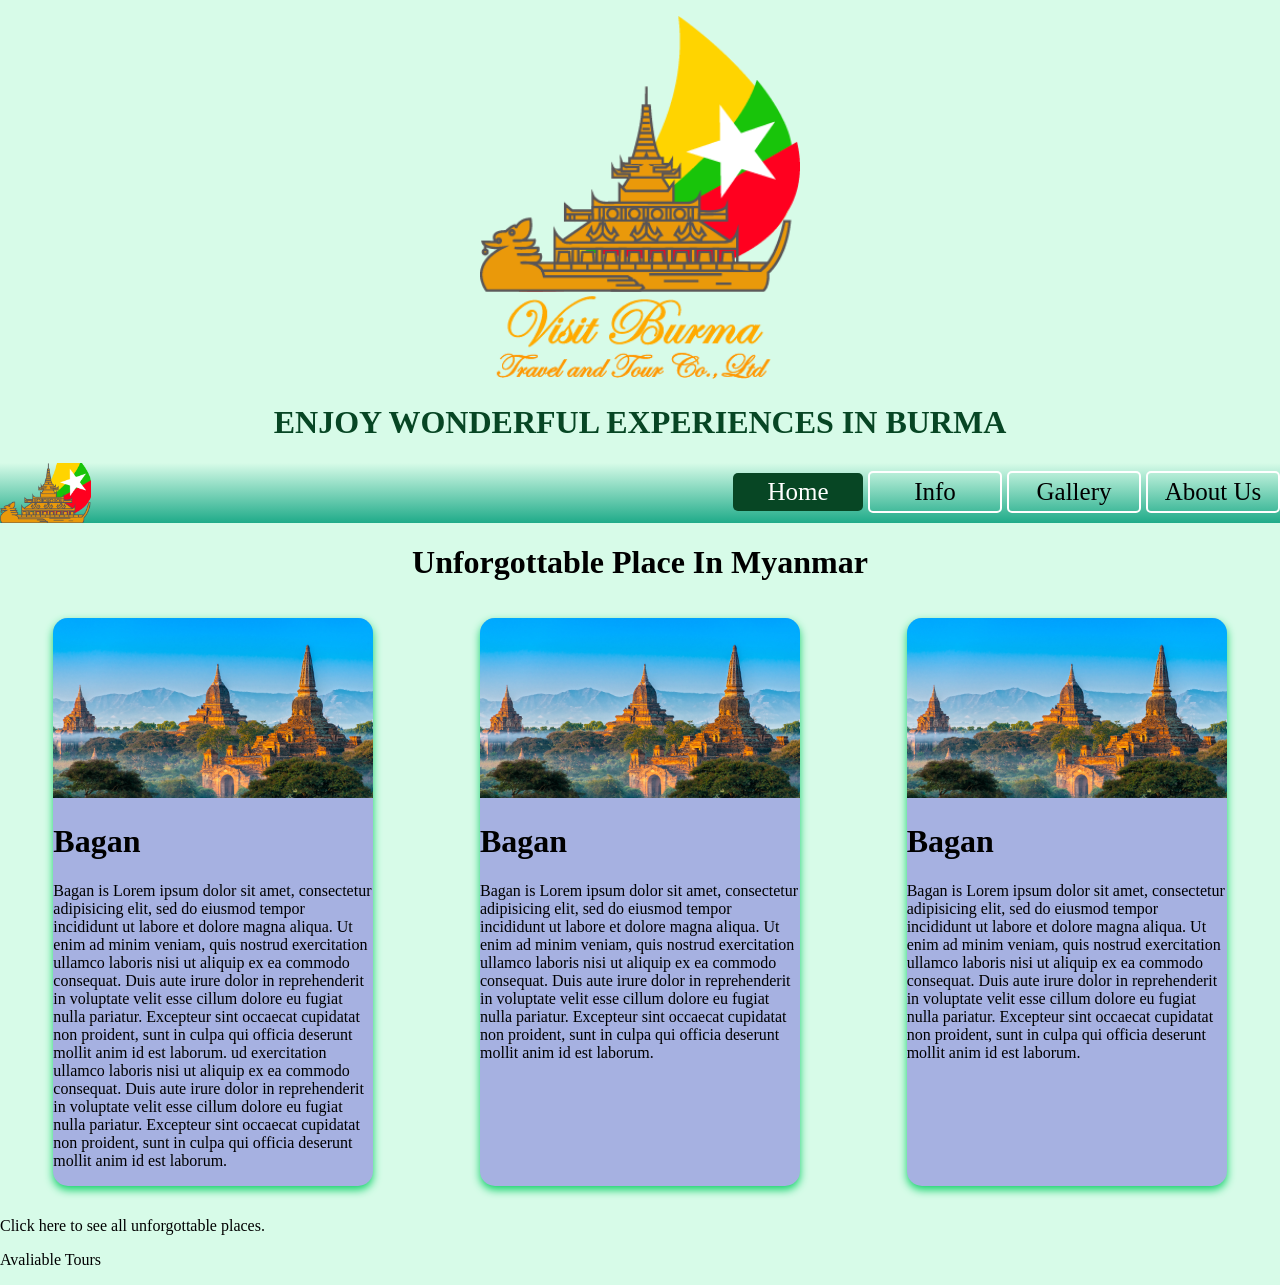
<file: index.html>
<!DOCTYPE html>
<html>
<head>
  <title>Visit Burma</title>
  <link rel=icon href=images/favicon.png>
<meta name="viewport" content="width=device-width, initial-scale=1">
<link rel="stylesheet" type="text/css" href="style.css">
<script type="text/javascript" src="script.js"></script>
</head>
<body>
	 <p class="logoImage" style="text-align: center;">
<img class="imageSizeChange" src="images/logo.png" >
</p>
<h1 class="enjoy">ENJOY WONDERFUL EXPERIENCES IN BURMA</h1>

<div class="whenBigToshow">
  <img class="nav_icon" src="images/nav_bar_icon.png">
  <a class="NavAtBig" href="aboutUs.html">About Us</a>
    <a class="NavAtBig" href="gallery.html">Gallery</a>
    <a  class="NavAtBig" href="info.html">Info</a>
    <a class="NavAtBig atThis" href="index.html">Home</a>
    <span class="notToShow" onclick="openNav()">&#9776;</span>
    
</div>

<div id="myNav" class="overlay">
  <a href="javascript:void(0)" class="closebtn" onclick="closeNav()">&times;</a>
  <div class="overlay-content">
    <a  href="index.html">Home</a>
    <a  href="info.html">Information</a>
    <a  href="gallery.html">Gallery</a>
    <a  href="aboutUs.html">About Us</a>
  </div>
</div>

</div>
  <h1 style="text-align: center;">Unforgottable Place In Myanmar</h1>
      <div class="plan_example">
        

       <div class="plan_bagan size" onclick="location.href='register.html';">
          <img src="images/bagan.jpg" class="images">
           <h1>Bagan</h1>
          <p>Bagan is Lorem ipsum dolor sit amet, consectetur adipisicing elit, sed do eiusmod
          tempor incididunt ut labore et dolore magna aliqua. Ut enim ad minim veniam,
          quis nostrud exercitation ullamco laboris nisi ut aliquip ex ea commodo
          consequat. Duis aute irure dolor in reprehenderit in voluptate velit esse
          cillum dolore eu fugiat nulla pariatur. Excepteur sint occaecat cupidatat non
          proident, sunt in culpa qui officia deserunt mollit anim id est laborum.
          ud exercitation ullamco laboris nisi ut aliquip ex ea commodo
          consequat. Duis aute irure dolor in reprehenderit in voluptate velit esse
          cillum dolore eu fugiat nulla pariatur. Excepteur sint occaecat cupidatat non
          proident, sunt in culpa qui officia deserunt mollit anim id est laborum.
        </p>
        </div>
        

        <div class="plan_taunggyi size">
          <img src="images/bagan.jpg" class="images">
          <h1>Bagan</h1>
          <p>Bagan is Lorem ipsum dolor sit amet, consectetur adipisicing elit, sed do eiusmod
          tempor incididunt ut labore et dolore magna aliqua. Ut enim ad minim veniam,
          quis nostrud exercitation ullamco laboris nisi ut aliquip ex ea commodo
          consequat. Duis aute irure dolor in reprehenderit in voluptate velit esse
          cillum dolore eu fugiat nulla pariatur. Excepteur sint occaecat cupidatat non
          proident, sunt in culpa qui officia deserunt mollit anim id est laborum.
        </p>
        </div>
        <div class="plan_satsal size">
          <img src="images/bagan.jpg" class="images">
           <h1>Bagan</h1>
          <p>Bagan is Lorem ipsum dolor sit amet, consectetur adipisicing elit, sed do eiusmod
          tempor incididunt ut labore et dolore magna aliqua. Ut enim ad minim veniam,
          quis nostrud exercitation ullamco laboris nisi ut aliquip ex ea commodo
          consequat. Duis aute irure dolor in reprehenderit in voluptate velit esse
          cillum dolore eu fugiat nulla pariatur. Excepteur sint occaecat cupidatat non
          proident, sunt in culpa qui officia deserunt mollit anim id est laborum.
        </p>
        </div>
        
      </div>

      
        <p class="see_all" onclick="location.href=">Click here to see all unforgottable places.</p>
      
      <div class="avaliableToursContainer" >
        <p>Avaliable Tours</p>
        <div class="avaliableTours" onclick="location.href='';">
          
        </div>
        <div class="avaliableTours" onclick="location.href='';">
          
        </div>
        <div class="avaliableTours" onclick="location.href='';">
          
        </div>
        <div class="avaliableTours" onclick="location.href='';">
          
        </div>
        <div class="avaliableTours" onclick="location.href='';">
          
        </div>
        <div class="avaliableTours" onclick="location.href='';">
          
        </div>
     
      </div>



     
</body>
</html>
</file>
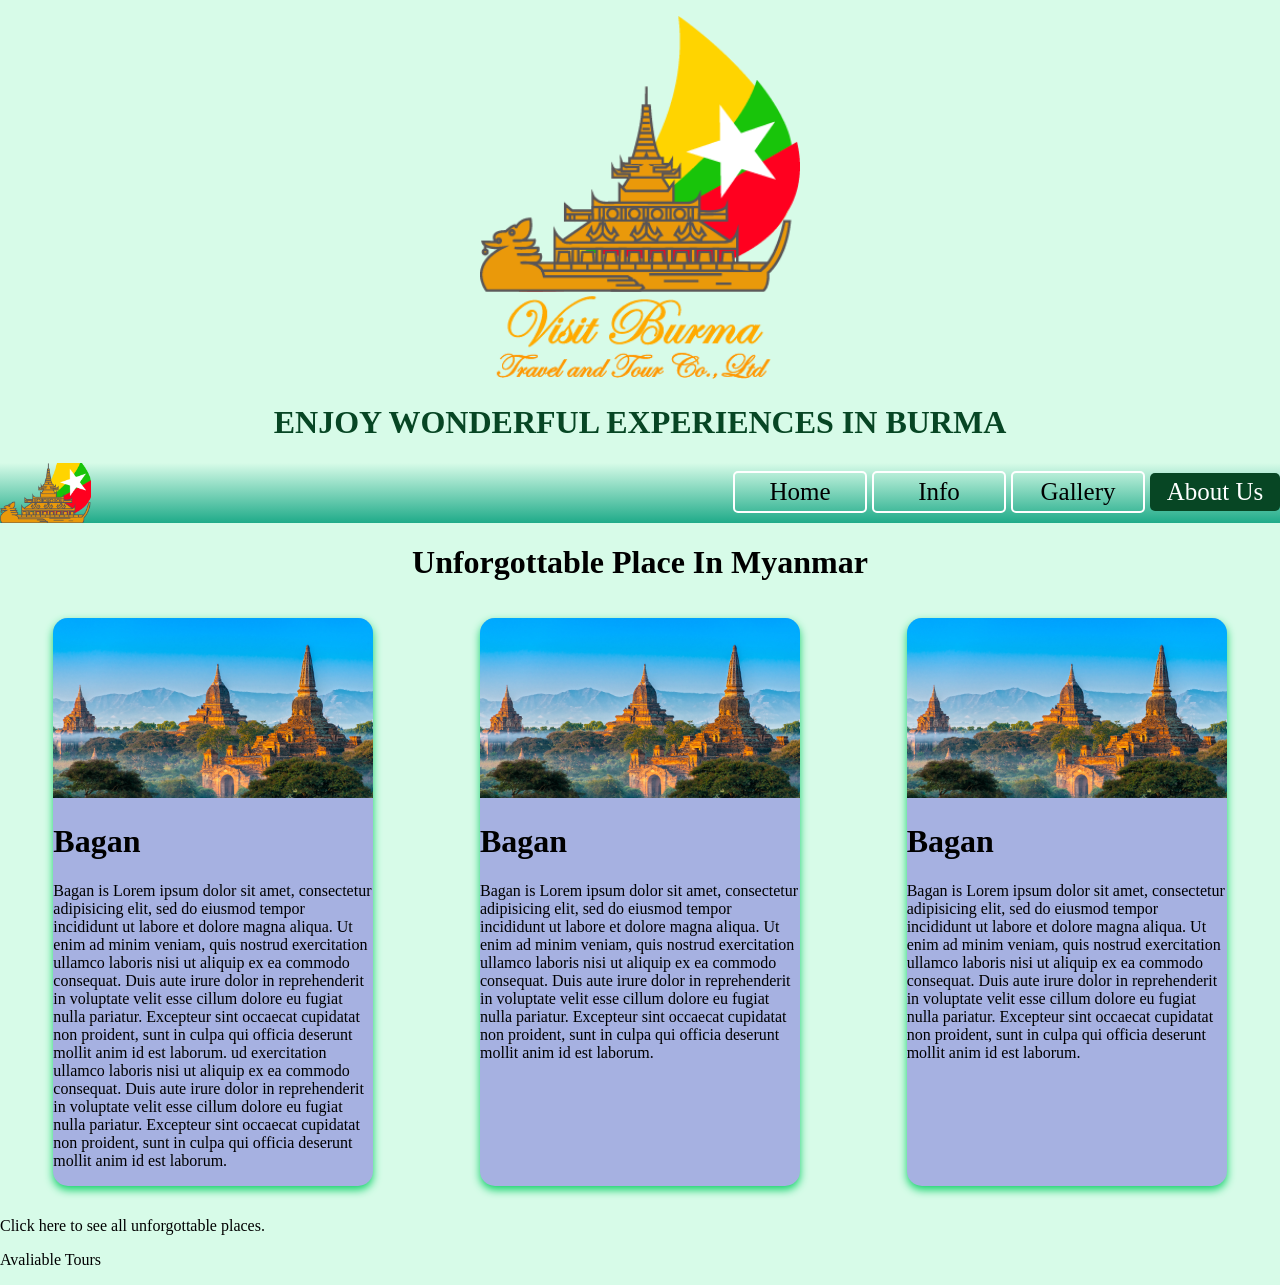
<file: aboutUs.html>
<!DOCTYPE html>
<html>
<head>
  <title>About Us</title>
  <link rel=icon href=images/favicon.png>
<meta name="viewport" content="width=device-width, initial-scale=1">
<link rel="stylesheet" type="text/css" href="style.css">
<script type="text/javascript" src="script.js"></script>
</head>
<body>
	 <p class="logoImage" style="text-align: center;">
<img class="imageSizeChange" src="images/logo.png" >
</p>
<h1 class="enjoy">ENJOY WONDERFUL EXPERIENCES IN BURMA</h1>

<div class="whenBigToshow">
  <img class="nav_icon" src="images/nav_bar_icon.png">
  
  <a class="NavAtBig atThis" href="aboutUs.html">About Us</a>
    <a class="NavAtBig" href="gallery.html">Gallery</a>
    <a  class="NavAtBig" href="info.html">Info</a>
    <a class="NavAtBig" href="index.html">Home</a>
    <span class="notToShow" onclick="openNav()">&#9776;</span>
    
</div>

<div id="myNav" class="overlay">
  <a href="javascript:void(0)" class="closebtn" onclick="closeNav()">&times;</a>
  <div class="overlay-content">
    <a  href="index.html">Home</a>
    <a  href="info.html">Information</a>
    <a  href="gallery.html">Gallery</a>
    <a  href="aboutUs.html">About Us</a>
  </div>
</div>

</div>
  <h1 style="text-align: center;">Unforgottable Place In Myanmar</h1>
      <div class="plan_example">
        

       <div class="plan_bagan size" onclick="location.href='register.html';">
          <img src="images/bagan.jpg" class="images">
           <h1>Bagan</h1>
          <p>Bagan is Lorem ipsum dolor sit amet, consectetur adipisicing elit, sed do eiusmod
          tempor incididunt ut labore et dolore magna aliqua. Ut enim ad minim veniam,
          quis nostrud exercitation ullamco laboris nisi ut aliquip ex ea commodo
          consequat. Duis aute irure dolor in reprehenderit in voluptate velit esse
          cillum dolore eu fugiat nulla pariatur. Excepteur sint occaecat cupidatat non
          proident, sunt in culpa qui officia deserunt mollit anim id est laborum.
          ud exercitation ullamco laboris nisi ut aliquip ex ea commodo
          consequat. Duis aute irure dolor in reprehenderit in voluptate velit esse
          cillum dolore eu fugiat nulla pariatur. Excepteur sint occaecat cupidatat non
          proident, sunt in culpa qui officia deserunt mollit anim id est laborum.
        </p>
        </div>
        

        <div class="plan_taunggyi size">
          <img src="images/bagan.jpg" class="images">
          <h1>Bagan</h1>
          <p>Bagan is Lorem ipsum dolor sit amet, consectetur adipisicing elit, sed do eiusmod
          tempor incididunt ut labore et dolore magna aliqua. Ut enim ad minim veniam,
          quis nostrud exercitation ullamco laboris nisi ut aliquip ex ea commodo
          consequat. Duis aute irure dolor in reprehenderit in voluptate velit esse
          cillum dolore eu fugiat nulla pariatur. Excepteur sint occaecat cupidatat non
          proident, sunt in culpa qui officia deserunt mollit anim id est laborum.
        </p>
        </div>
        <div class="plan_satsal size">
          <img src="images/bagan.jpg" class="images">
           <h1>Bagan</h1>
          <p>Bagan is Lorem ipsum dolor sit amet, consectetur adipisicing elit, sed do eiusmod
          tempor incididunt ut labore et dolore magna aliqua. Ut enim ad minim veniam,
          quis nostrud exercitation ullamco laboris nisi ut aliquip ex ea commodo
          consequat. Duis aute irure dolor in reprehenderit in voluptate velit esse
          cillum dolore eu fugiat nulla pariatur. Excepteur sint occaecat cupidatat non
          proident, sunt in culpa qui officia deserunt mollit anim id est laborum.
        </p>
        </div>
        
      </div>

      
        <p class="see_all" onclick="location.href=">Click here to see all unforgottable places.</p>
      
      <div class="avaliableToursContainer" >
        <p>Avaliable Tours</p>
        <div class="avaliableTours" onclick="location.href='';">
          
        </div>
        <div class="avaliableTours" onclick="location.href='';">
          
        </div>
        <div class="avaliableTours" onclick="location.href='';">
          
        </div>
        <div class="avaliableTours" onclick="location.href='';">
          
        </div>
        <div class="avaliableTours" onclick="location.href='';">
          
        </div>
        <div class="avaliableTours" onclick="location.href='';">
          
        </div>
     
      </div>



     
</body>
</html>
</file>
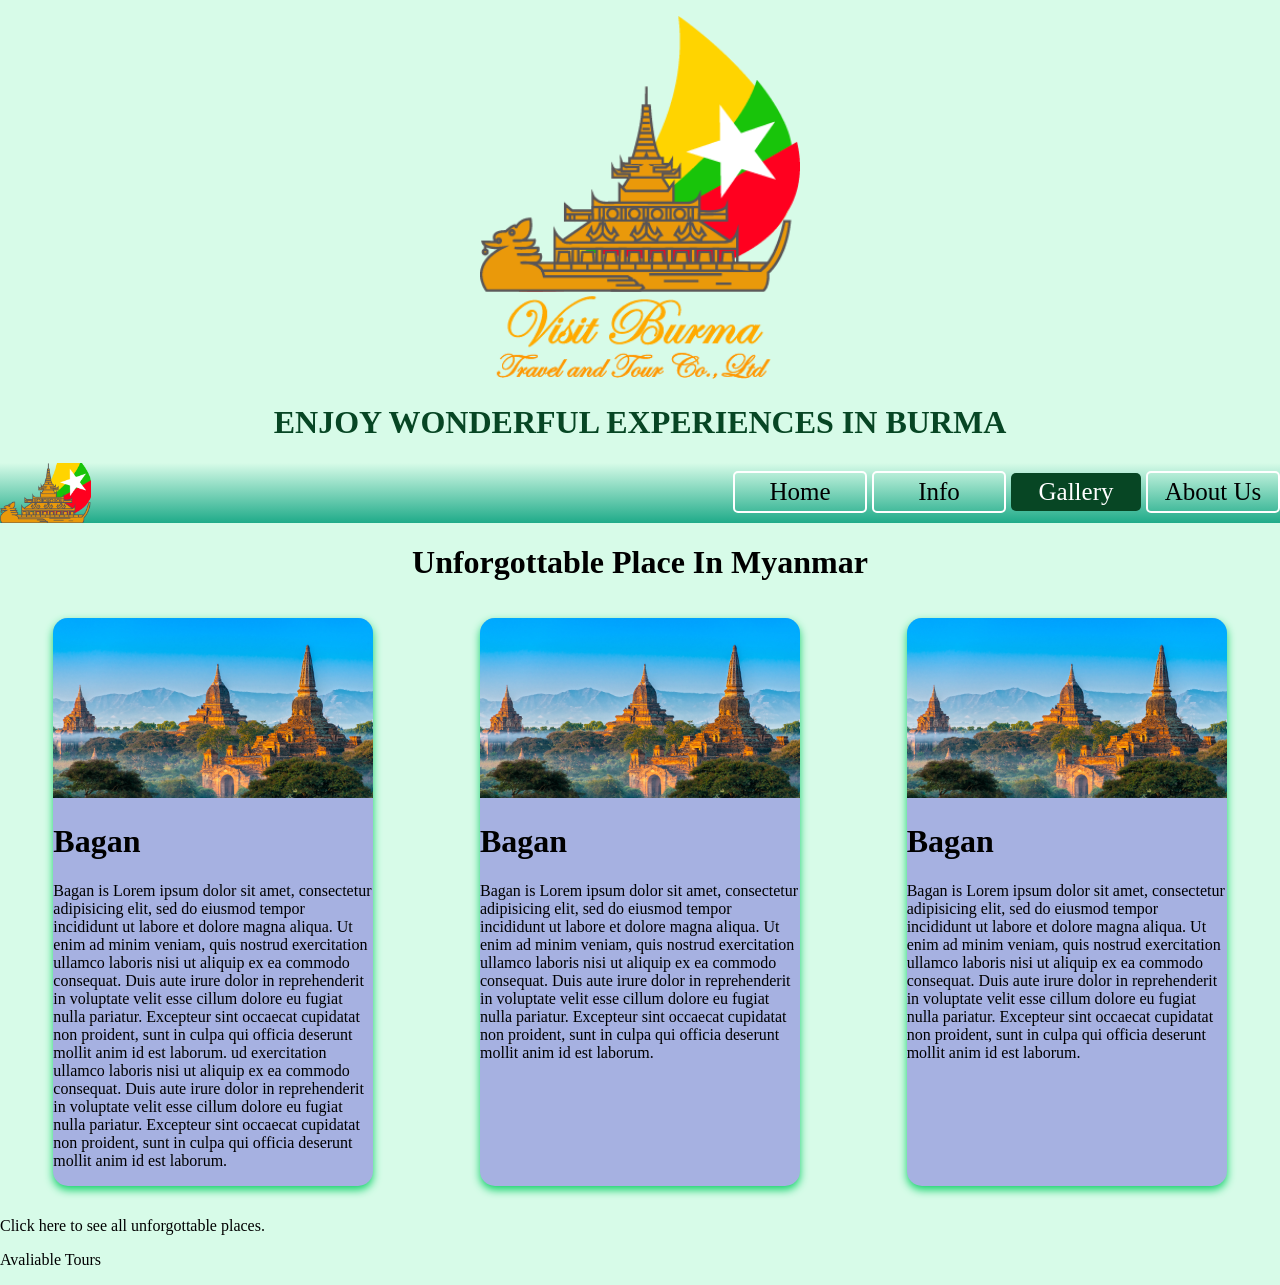
<file: gallery.html>
<!DOCTYPE html>
<html>
<head>
  <title>Visit Burma Gallery</title>
  <link rel=icon href=images/favicon.png>
<meta name="viewport" content="width=device-width, initial-scale=1">
<link rel="stylesheet" type="text/css" href="style.css">
<script type="text/javascript" src="script.js"></script>
</head>
<body>
	 <p class="logoImage" style="text-align: center;">
<img class="imageSizeChange" src="images/logo.png" >
</p>
<h1 class="enjoy">ENJOY WONDERFUL EXPERIENCES IN BURMA</h1>

<div class="whenBigToshow">
	<img class="nav_icon" src="images/nav_bar_icon.png">
  
	<a class="NavAtBig" href="aboutUs.html">About Us</a>
    <a class="NavAtBig atThis" href="gallery.html">Gallery</a>
    <a  class="NavAtBig" href="info.html">Info</a>
    <a class="NavAtBig" href="index.html">Home</a>
    <span class="notToShow" onclick="openNav()">&#9776;</span>
    
</div>

<div id="myNav" class="overlay">
  <a href="javascript:void(0)" class="closebtn" onclick="closeNav()">&times;</a>
  <div class="overlay-content">
    <a  href="index.html">Home</a>
    <a  href="info.html">Information</a>
    <a  href="gallery.html">Gallery</a>
    <a  href="aboutUs.html">About Us</a>
  </div>
</div>

</div>
  <h1 style="text-align: center;">Unforgottable Place In Myanmar</h1>
      <div class="plan_example">
        

       <div class="plan_bagan size" onclick="location.href='register.html';">
          <img src="images/bagan.jpg" class="images">
           <h1>Bagan</h1>
          <p>Bagan is Lorem ipsum dolor sit amet, consectetur adipisicing elit, sed do eiusmod
          tempor incididunt ut labore et dolore magna aliqua. Ut enim ad minim veniam,
          quis nostrud exercitation ullamco laboris nisi ut aliquip ex ea commodo
          consequat. Duis aute irure dolor in reprehenderit in voluptate velit esse
          cillum dolore eu fugiat nulla pariatur. Excepteur sint occaecat cupidatat non
          proident, sunt in culpa qui officia deserunt mollit anim id est laborum.
          ud exercitation ullamco laboris nisi ut aliquip ex ea commodo
          consequat. Duis aute irure dolor in reprehenderit in voluptate velit esse
          cillum dolore eu fugiat nulla pariatur. Excepteur sint occaecat cupidatat non
          proident, sunt in culpa qui officia deserunt mollit anim id est laborum.
        </p>
        </div>
        

        <div class="plan_taunggyi size">
          <img src="images/bagan.jpg" class="images">
          <h1>Bagan</h1>
          <p>Bagan is Lorem ipsum dolor sit amet, consectetur adipisicing elit, sed do eiusmod
          tempor incididunt ut labore et dolore magna aliqua. Ut enim ad minim veniam,
          quis nostrud exercitation ullamco laboris nisi ut aliquip ex ea commodo
          consequat. Duis aute irure dolor in reprehenderit in voluptate velit esse
          cillum dolore eu fugiat nulla pariatur. Excepteur sint occaecat cupidatat non
          proident, sunt in culpa qui officia deserunt mollit anim id est laborum.
        </p>
        </div>
        <div class="plan_satsal size">
          <img src="images/bagan.jpg" class="images">
           <h1>Bagan</h1>
          <p>Bagan is Lorem ipsum dolor sit amet, consectetur adipisicing elit, sed do eiusmod
          tempor incididunt ut labore et dolore magna aliqua. Ut enim ad minim veniam,
          quis nostrud exercitation ullamco laboris nisi ut aliquip ex ea commodo
          consequat. Duis aute irure dolor in reprehenderit in voluptate velit esse
          cillum dolore eu fugiat nulla pariatur. Excepteur sint occaecat cupidatat non
          proident, sunt in culpa qui officia deserunt mollit anim id est laborum.
        </p>
        </div>
        
      </div>

      
        <p class="see_all" onclick="location.href=">Click here to see all unforgottable places.</p>
      
      <div class="avaliableToursContainer" >
        <p>Avaliable Tours</p>
        <div class="avaliableTours" onclick="location.href='';">
          
        </div>
        <div class="avaliableTours" onclick="location.href='';">
          
        </div>
        <div class="avaliableTours" onclick="location.href='';">
          
        </div>
        <div class="avaliableTours" onclick="location.href='';">
          
        </div>
        <div class="avaliableTours" onclick="location.href='';">
          
        </div>
        <div class="avaliableTours" onclick="location.href='';">
          
        </div>
     
      </div>



     
</body>
</html>
</file>
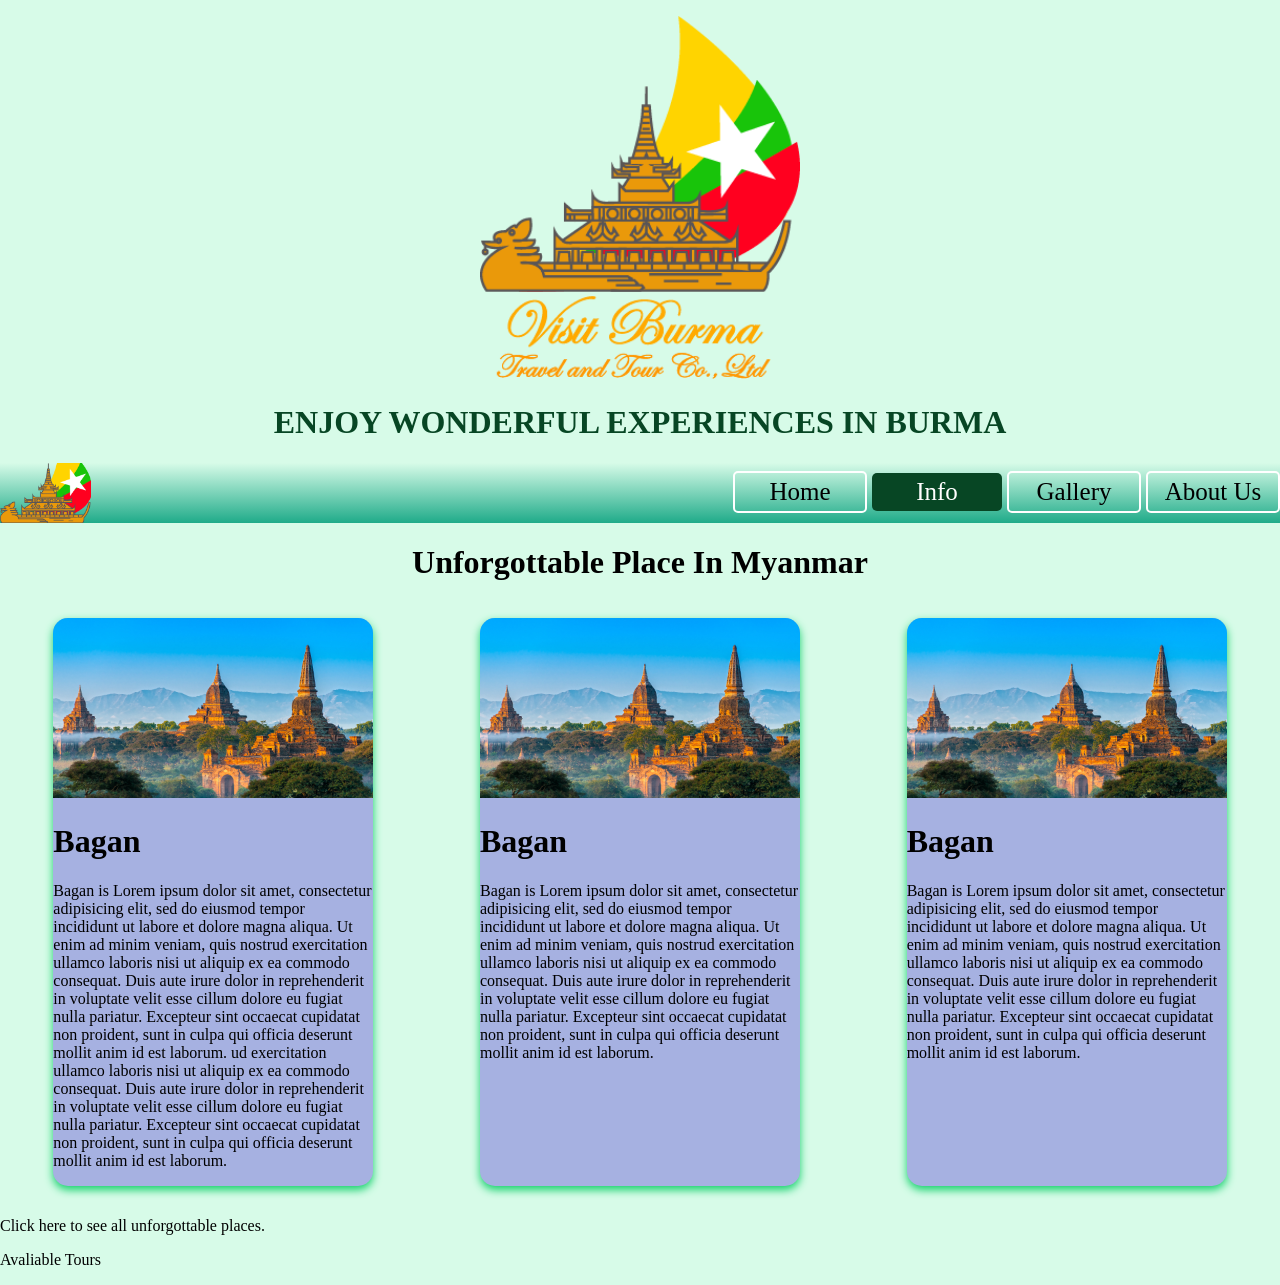
<file: info.html>
<!DOCTYPE html>
<html>
<head>
  <title>Information</title>
  <link rel=icon href=images/favicon.png>
<meta name="viewport" content="width=device-width, initial-scale=1">
<link rel="stylesheet" type="text/css" href="style.css">
<script type="text/javascript" src="script.js"></script>
</head>
<body>
	 <p class="logoImage" style="text-align: center;">
<img class="imageSizeChange" src="images/logo.png" >
</p>
<h1 class="enjoy">ENJOY WONDERFUL EXPERIENCES IN BURMA</h1>

<div class="whenBigToshow">
  <img class="nav_icon" src="images/nav_bar_icon.png">
  
  <a class="NavAtBig" href="aboutUs.html">About Us</a>
    <a class="NavAtBig" href="gallery.html">Gallery</a>
    <a  class="NavAtBig atThis" href="info.html">Info</a>
    <a class="NavAtBig" href="index.html">Home</a>
    <span class="notToShow" onclick="openNav()">&#9776;</span>
    
</div>

<div id="myNav" class="overlay">
  <a href="javascript:void(0)" class="closebtn" onclick="closeNav()">&times;</a>
  <div class="overlay-content">
    <a  href="index.html">Home</a>
    <a  href="info.html">Information</a>
    <a  href="gallery.html">Gallery</a>
    <a  href="aboutUs.html">About Us</a>
  </div>
</div>

</div>
  <h1 style="text-align: center;">Unforgottable Place In Myanmar</h1>
      <div class="plan_example">
        

       <div class="plan_bagan size" onclick="location.href='register.html';">
          <img src="images/bagan.jpg" class="images">
           <h1>Bagan</h1>
          <p>Bagan is Lorem ipsum dolor sit amet, consectetur adipisicing elit, sed do eiusmod
          tempor incididunt ut labore et dolore magna aliqua. Ut enim ad minim veniam,
          quis nostrud exercitation ullamco laboris nisi ut aliquip ex ea commodo
          consequat. Duis aute irure dolor in reprehenderit in voluptate velit esse
          cillum dolore eu fugiat nulla pariatur. Excepteur sint occaecat cupidatat non
          proident, sunt in culpa qui officia deserunt mollit anim id est laborum.
          ud exercitation ullamco laboris nisi ut aliquip ex ea commodo
          consequat. Duis aute irure dolor in reprehenderit in voluptate velit esse
          cillum dolore eu fugiat nulla pariatur. Excepteur sint occaecat cupidatat non
          proident, sunt in culpa qui officia deserunt mollit anim id est laborum.
        </p>
        </div>
        

        <div class="plan_taunggyi size">
          <img src="images/bagan.jpg" class="images">
          <h1>Bagan</h1>
          <p>Bagan is Lorem ipsum dolor sit amet, consectetur adipisicing elit, sed do eiusmod
          tempor incididunt ut labore et dolore magna aliqua. Ut enim ad minim veniam,
          quis nostrud exercitation ullamco laboris nisi ut aliquip ex ea commodo
          consequat. Duis aute irure dolor in reprehenderit in voluptate velit esse
          cillum dolore eu fugiat nulla pariatur. Excepteur sint occaecat cupidatat non
          proident, sunt in culpa qui officia deserunt mollit anim id est laborum.
        </p>
        </div>
        <div class="plan_satsal size">
          <img src="images/bagan.jpg" class="images">
           <h1>Bagan</h1>
          <p>Bagan is Lorem ipsum dolor sit amet, consectetur adipisicing elit, sed do eiusmod
          tempor incididunt ut labore et dolore magna aliqua. Ut enim ad minim veniam,
          quis nostrud exercitation ullamco laboris nisi ut aliquip ex ea commodo
          consequat. Duis aute irure dolor in reprehenderit in voluptate velit esse
          cillum dolore eu fugiat nulla pariatur. Excepteur sint occaecat cupidatat non
          proident, sunt in culpa qui officia deserunt mollit anim id est laborum.
        </p>
        </div>
        
      </div>

      
        <p class="see_all" onclick="location.href=">Click here to see all unforgottable places.</p>
      
      <div class="avaliableToursContainer" >
        <p>Avaliable Tours</p>
        <div class="avaliableTours" onclick="location.href='';">
          
        </div>
        <div class="avaliableTours" onclick="location.href='';">
          
        </div>
        <div class="avaliableTours" onclick="location.href='';">
          
        </div>
        <div class="avaliableTours" onclick="location.href='';">
          
        </div>
        <div class="avaliableTours" onclick="location.href='';">
          
        </div>
        <div class="avaliableTours" onclick="location.href='';">
          
        </div>
     
      </div>



     
</body>
</html>
</file>
<file: style.css>
body{
  margin:0;
  background-color: #d7fbe8;
}
.logoImage{
  
  animation: 1.5s ease-out 0s 1 slideInFromTop;
}
.imageSizeChange{
  width:25%; height:auto;
}

.enjoy{
  font-family:Verdana;
  text-align: center;
  animation: 1.5s ease-out 0s 1 slideInFromRight;
  color:#074624;
}


/*This is for the Nav_When screen Width is as same as 800 px or bigger then 800px*/

/*ANIMATION ARE AT THE BOTTOM*/
.nav_icon{
  height: 60px;
  width:auto;
}

.whenBigToshow{
  width:100%;
  height: 60px;
  margin:0;
  position: sticky;
  top: 0;
  right: 0;
  animation: 1.5s ease-out 0s 1 slideInFromLeft;
  /*background-image: linear-gradient(-90deg, #1fab89, #d7fbe8);*/
   background-image: linear-gradient(#d7fbe8, #1fab89);
   
}


.NavAtBig{
  border-radius: 5px;
  text-decoration: none;
  font-size: 25px;
  width: 120px;
  /*border: 2px solid #074624;*/
  border: 2px solid white;

  display: inline-block;
  text-align: center;
  margin-top: 8.5px;
  margin-left: 5px;
  color:black;
  float:right;
  padding: 5px;

}

  .NavAtBig:hover {
  /*background-color: #142850;*/
  background-color:#074624; 
  color:white;
  margin-top:10.5px;
  border:none;
}
.atThis{
  background-color:#074624; 
  color:white;
  margin-top:10.5px;
  border:none;
}


/*This is for the nav bar when screen width is as same as 800px or less than 800px*/

.overlay {
  height: 100%;
  width: 0;
  position: fixed;
  z-index: 1;
  top: 0;
  left: 0;
  /*background-color: rgb(0,0,0);*/
  background-color: rgba(0,0,0, 0.9);
  overflow-x: hidden;
  transition: 0.5s;
}

.overlay-content {
  position: relative;
  top: 25%;
  width: 100%;
  text-align: center;
  margin-top: 30px;
}

.overlay a {
  padding: 8px;
  text-decoration: none;
  font-size: 36px;
  color: #818181;
  display: block;
  transition: 0.3s;
}

.overlay a:hover{
  color: #f1f1f1;
}

.overlay .closebtn {
  position: absolute;
  top: 5px;
  right: 10px;
  font-size: 60px;
}

@media screen and (max-height: 400px) {
  .overlay a {font-size: 20px}
  .overlay .closebtn {
  font-size: 40px;
  top: 15px;
  right: 35px;
  }
}
.notToShow{
  font-size:50px;
  cursor:pointer;
  float:right;
  color: #074624;
  line-height: 62.5px;
  }


@media screen and (max-width: 700px) {
  
  .NavAtBig{
 display:none;
  }
 .imageSizeChange{
  width:50%;
 }
}

@media screen and (min-width: 700px) {
  
  .notToShow{
 display:none;
  }

}

.plan_example{
  width: 100%;
  height: auto;
  /*background-color: #1fab89;*/
  display:flex;
  flex-direction: row;
  justify-content: space-around;
  flex-flow: wrap;
  border-radius: 15px;
}

.size{
  width:25%;
  height:auto;
  background-color: #a6b1e1;
  margin:15px;
  box-sizing: border-box;
  border-radius: 15px;
  /* -moz-box-shadow:    0 0 3px 3px #43d8c9;
  -webkit-box-shadow: 0 0 3px 3px #43d8c9;
  box-shadow:         0 0 3px 3px #43d8c9;*/
box-shadow: 0 4px 8px 0 #15d16c;
}
.size:hover{
 /* -moz-box-shadow:    0 0 3px 3px #120136;
  -webkit-box-shadow: 0 0 3px 3px #120136;*/
  box-shadow:         0 0 3px 3px #10a254;
  cursor: pointer;
}
/*To be responsive*/
@media screen and (max-width: 1200px){
  .size{
    width:30%;
  }
}
@media screen and (max-width: 950px){
  .size{
    width:45%;
  }
}
@media screen and (max-width: 700px){
  .size{
    width:80%;
  }
}

  .images{
    width:100%;
    border-top-right-radius: 15px;
    border-top-left-radius: 15px;
  }






@keyframes slideInFromTop {
  0% {
    transform: translateY(-100%);
  }
  100% {
    transform: translateY(0);
  }
}
@keyframes slideInFromLeft {
  0% {
    transform: translateX(-100%);
  }
  100% {
    transform: translateX(0);
  }
}
@keyframes slideInFromRight {
  0% {
    transform: translateX(100%);
  }
  100% {
    transform: translateX(0);
  }
}
</file>
